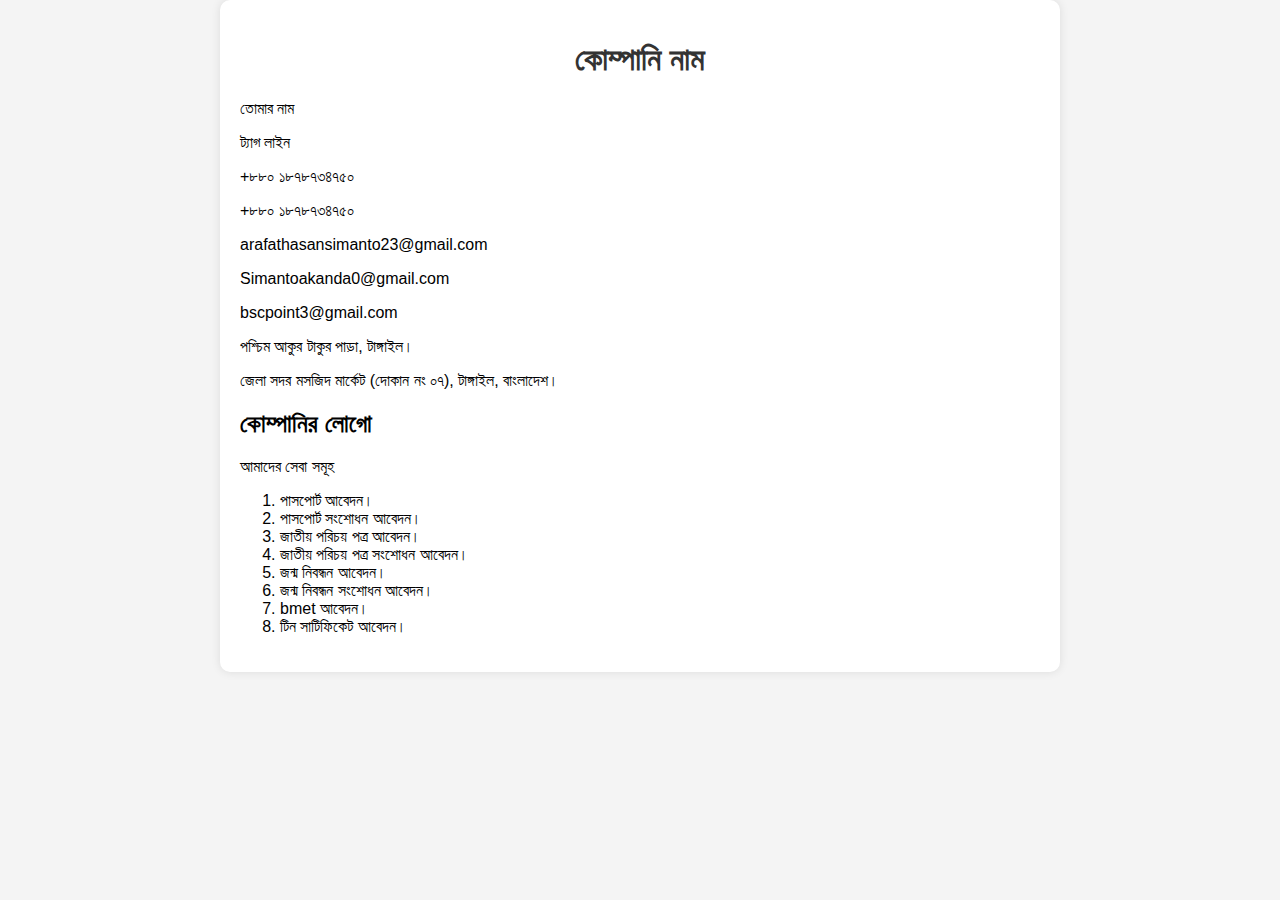
<file: Business card.html>
<!DOCTYPE html>
<html lang="en">
<head>
<meta charset="UTF-8">
<meta name="viewport" content="width=device-width, initial-scale=1.0">
<title>আপনার কোম্পানির নাম</title>
<style>
  /* Add your custom CSS styles here */

  /* Example styles for demonstration */
  body {
    font-family: Arial, sans-serif;
    background-color: #f4f4f4;
    margin: 0;
    padding: 0;
  }
  .container {
    max-width: 800px;
    margin: auto;
    padding: 20px;
    background-color: #fff;
    border-radius: 10px;
    box-shadow: 0 0 10px rgba(0, 0, 0, 0.1);
  }
  h1 {
    text-align: center;
    color: #333;
  }
  .card {
    display: flex;
    flex-wrap: wrap;
    justify-content: space-between;
    padding: 20px;
    border-top: 2px solid #333;
  }
  .card-item {
    flex: 1 1 calc(50% - 10px);
    margin-bottom: 20px;
  }
  .card-item img {
    max-width: 100%;
    height: auto;
  }
  .card-item h2 {
    margin-top: 10px;
    font-size: 18px;
    color: #333;
  }
  .card-item p {
    font-size: 14px;
    color: #666;
  }
</style>
</head>
<body>

  <div class="container">
    <div class="front">
        <h1>কোম্পানি নাম</h1>
        <p>তোমার নাম</p>
        <p>ট্যাগ লাইন</p>
        <p>+৮৮০ ১৮৭৮৭৩৪৭৫০</p>
        <p>+৮৮০ ১৮৭৮৭৩৪৭৫০</p>
        <p>arafathasansimanto23@gmail.com</p>
        <p>Simantoakanda0@gmail.com</p>
        <p>bscpoint3@gmail.com</p>
        <p>পশ্চিম আকুর টাকুর পাড়া, টাঙ্গাইল।</p>
        <p>জেলা সদর মসজিদ মার্কেট (দোকান নং ০৭), টাঙ্গাইল, বাংলাদেশ।</p>
    </div>
    <div class="back">
        <!-- Add your 3D model here -->
        <div id="3dModelContainer">
            <!-- Your 3D model code goes here -->
        </div>
        <!-- Add text for the back page -->
        <h2>কোম্পানির লোগো</h2>
        <p>আমাদের সেবা সমূহ</p>
        <ol>
            <li>পাসপোর্ট আবেদন।</li>
            <li>পাসপোর্ট সংশোধন আবেদন।</li>
            <li>জাতীয় পরিচয় পত্র আবেদন।</li>
            <li>জাতীয় পরিচয় পত্র সংশোধন আবেদন।</li>
            <li>জন্ম নিবন্ধন আবেদন।</li>
            <li>জন্ম নিবন্ধন সংশোধন আবেদন।</li>
            <li>bmet আবেদন।</li>
            <li>টিন সাটিফিকেট আবেদন।</li>
        </ol>
    </div>
</div>


</body>
</html>
</file>
